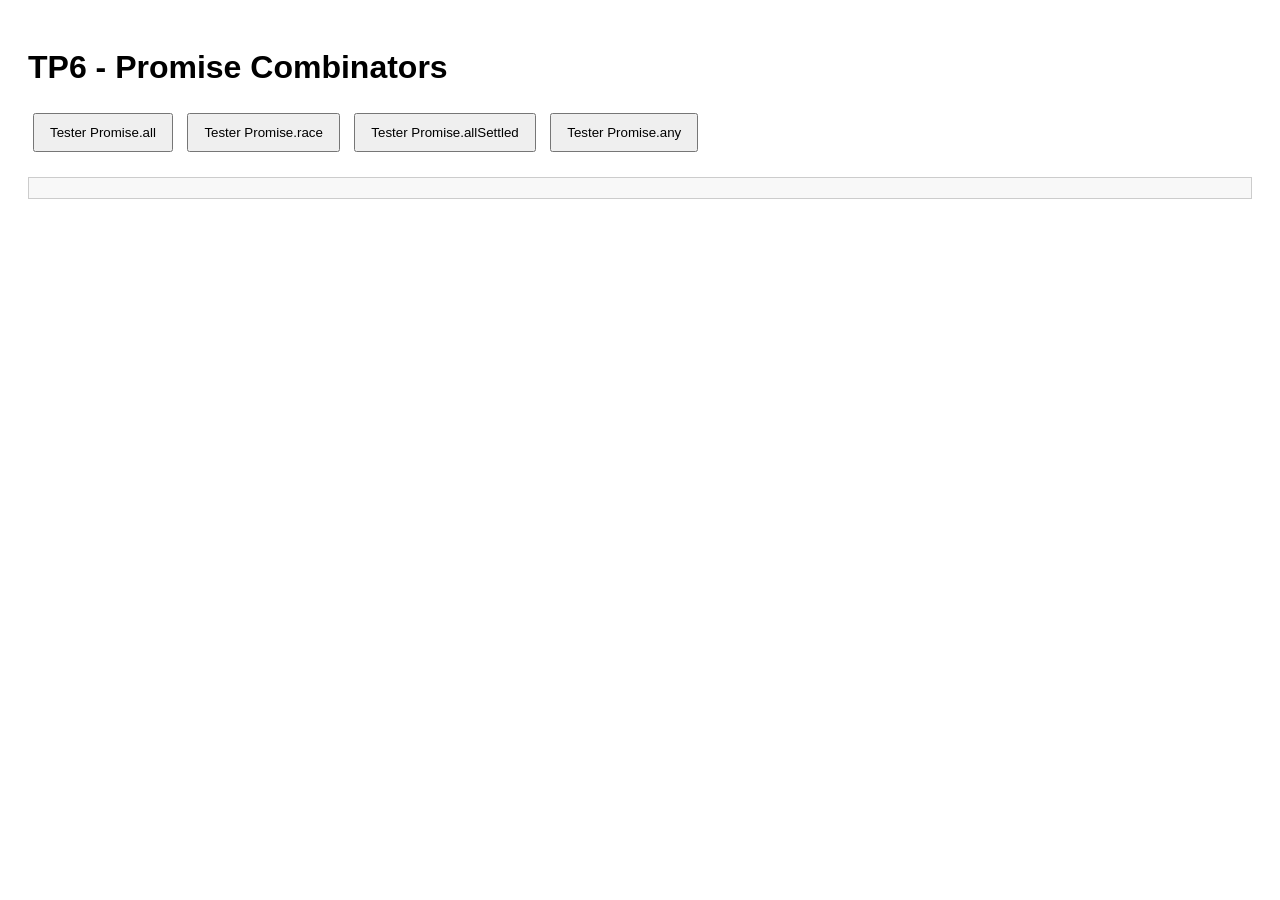
<file: index.html>
<!DOCTYPE html>
<html lang="fr">
<head>
    <meta charset="UTF-8">
    <meta name="viewport" content="width=device-width, initial-scale=1.0">
    <title>TP6 - Promise Combinators</title>
    <link rel="stylesheet" href="index.css">
</head>
<body>
    <h1>TP6 - Promise Combinators</h1>

    <button id="allBtn">Tester Promise.all</button>
    <button id="raceBtn">Tester Promise.race</button>
    <button id="allSettledBtn">Tester Promise.allSettled</button>
    <button id="anyBtn">Tester Promise.any</button>

    <div id="output"></div>

    <script src="index.js"></script>
</body>
</html>
</file>
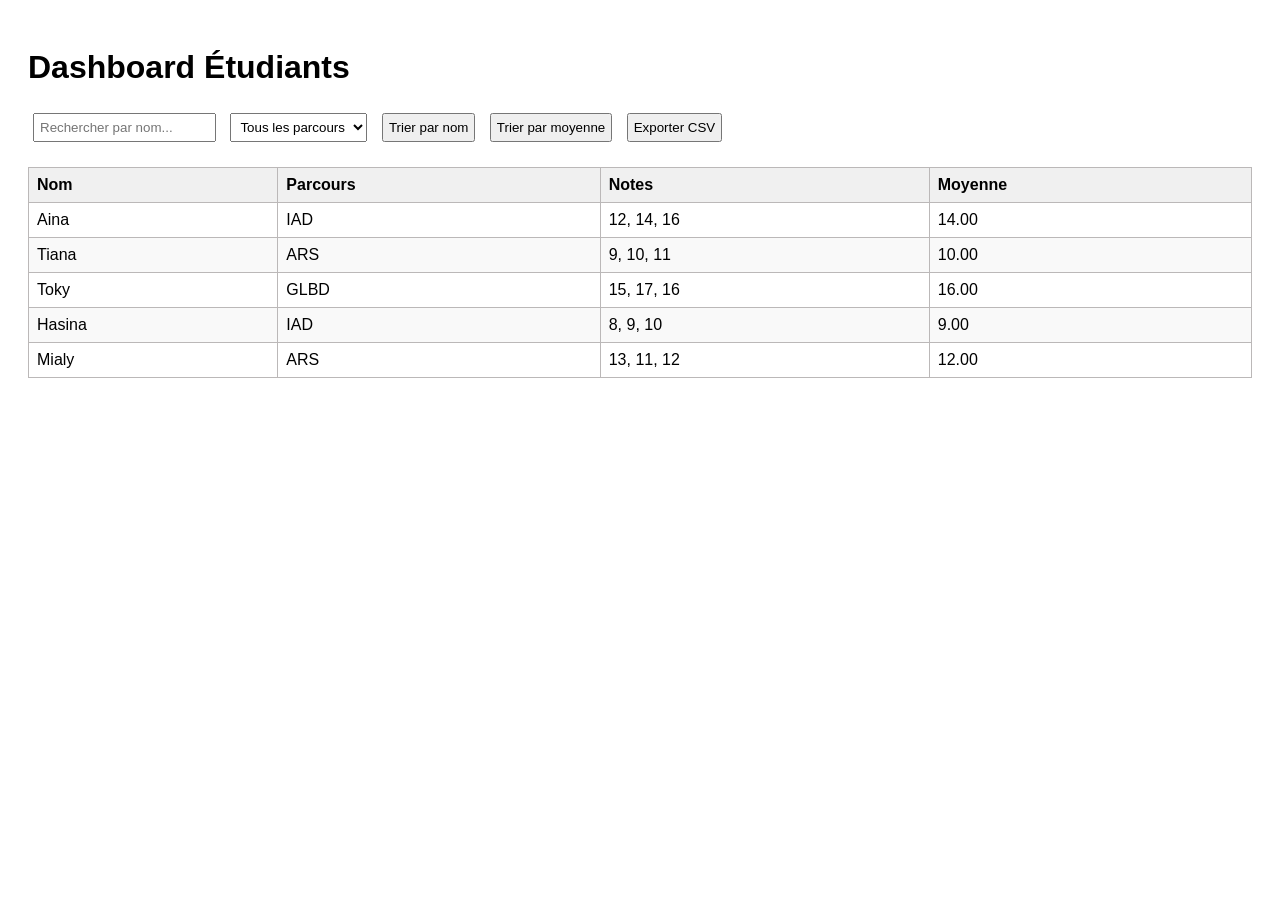
<file: TP10.html>
<!DOCTYPE html>
<html lang="fr">
<head>
    <meta charset="UTF-8">
    <meta name="viewport" content="width=device-width, initial-scale=1.0">
    <title>Dashboard Étudiants</title>
    <link rel="stylesheet" href="TP10.css">
</head>
<body>
    <h1>Dashboard Étudiants</h1>

    <input type="text" id="searchInput" placeholder="Rechercher par nom...">
    <select id="filterParcours">
        <option value="">Tous les parcours</option>
    </select>
    <button id="sortNameBtn">Trier par nom</button>
    <button id="sortMoyBtn">Trier par moyenne</button>
    <button id="exportCsvBtn">Exporter CSV</button>

    <table id="studentTable">
        <thead>
            <tr>
                <th>Nom</th>
                <th>Parcours</th>
                <th>Notes</th>
                <th>Moyenne</th>
            </tr>
        </thead>
        <tbody></tbody>
    </table>

    <script src="TP10.js"></script>
</body>
</html>
</file>
<file: index.css>
body {
    font-family: Arial, sans-serif;
    padding: 20px;
}

button {
    margin: 5px;
    padding: 10px 15px;
}

#output {
    margin-top: 20px;
    padding: 10px;
    border: 1px solid #ccc;
    background: #f8f8f8;
}
</file>
<file: TP10.css>
body {
    font-family: Arial, sans-serif;
    padding: 20px;
}

input, select, button {
    margin: 5px;
    padding: 5px;
}

table {
    border-collapse: collapse;
    width: 100%;
    margin-top: 20px;
}

th, td {
    border: 1px solid #bbb8b8;
    padding: 8px;
    text-align: left;
}

th {
    cursor: pointer;
    background: #f0f0f0;
}

tr:nth-child(even) {
    background: #f9f9f9;
}
</file>
